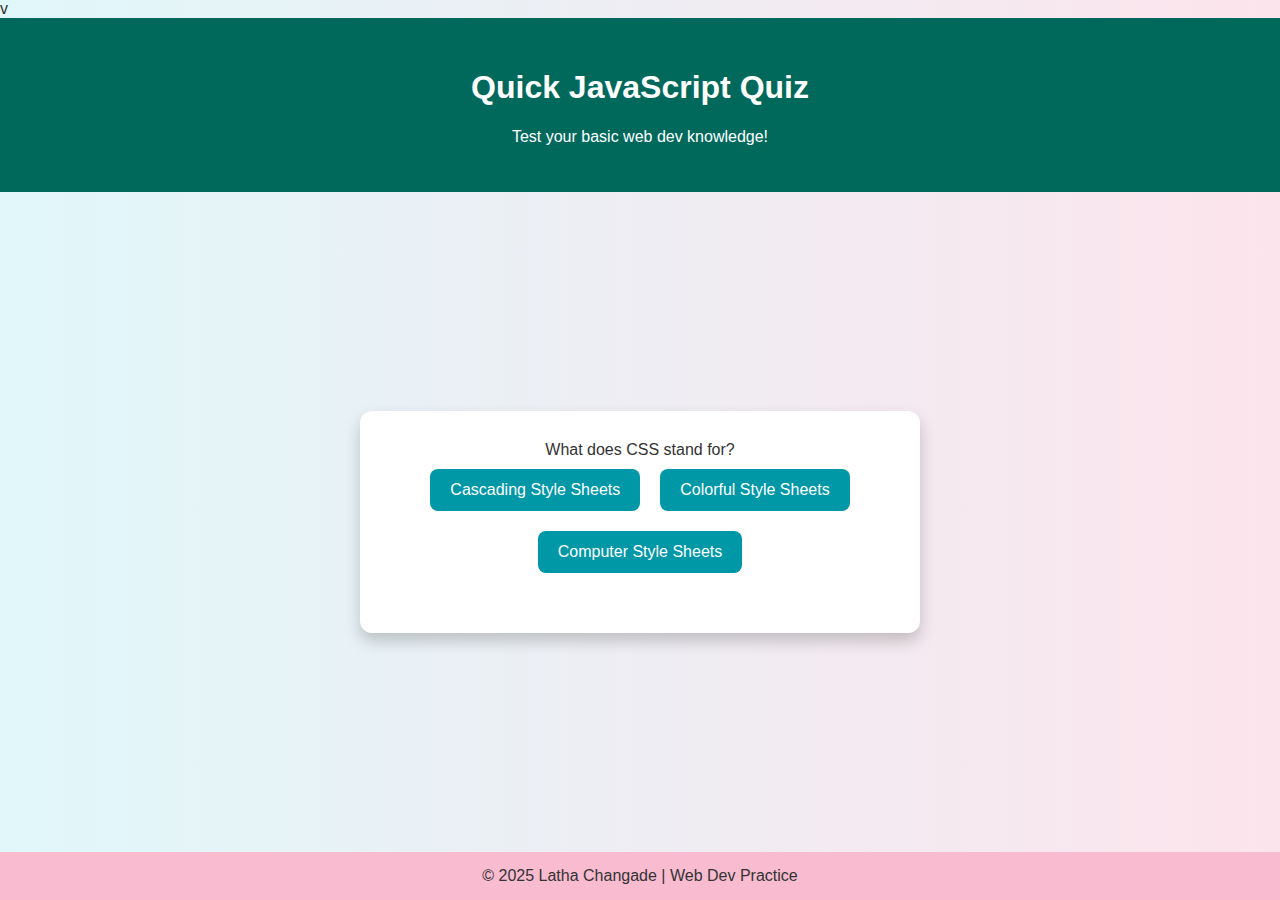
<file: Task 3/index.html>
v<!DOCTYPE html>
<html lang="en">
<head>
  <meta charset="UTF-8" />
  <meta name="viewport" content="width=device-width, initial-scale=1.0"/>
  <title>JavaScript Quiz</title>
  <link rel="stylesheet" href="style.css" />
</head>
<body>

  <header>
    <h1>Quick JavaScript Quiz</h1>
    <p>Test your basic web dev knowledge!</p>
  </header>

  <main>
    <section id="quiz">
      <div id="question" class="fade-in">Loading question...</div>
      <div id="answers" class="fade-in"></div>
      <p id="score"></p>
    </section>
  </main>

  <footer>
    &copy; 2025 Latha Changade | Web Dev Practice
  </footer>

  <script src="script.js"></script>
</body>
</html>
</file>
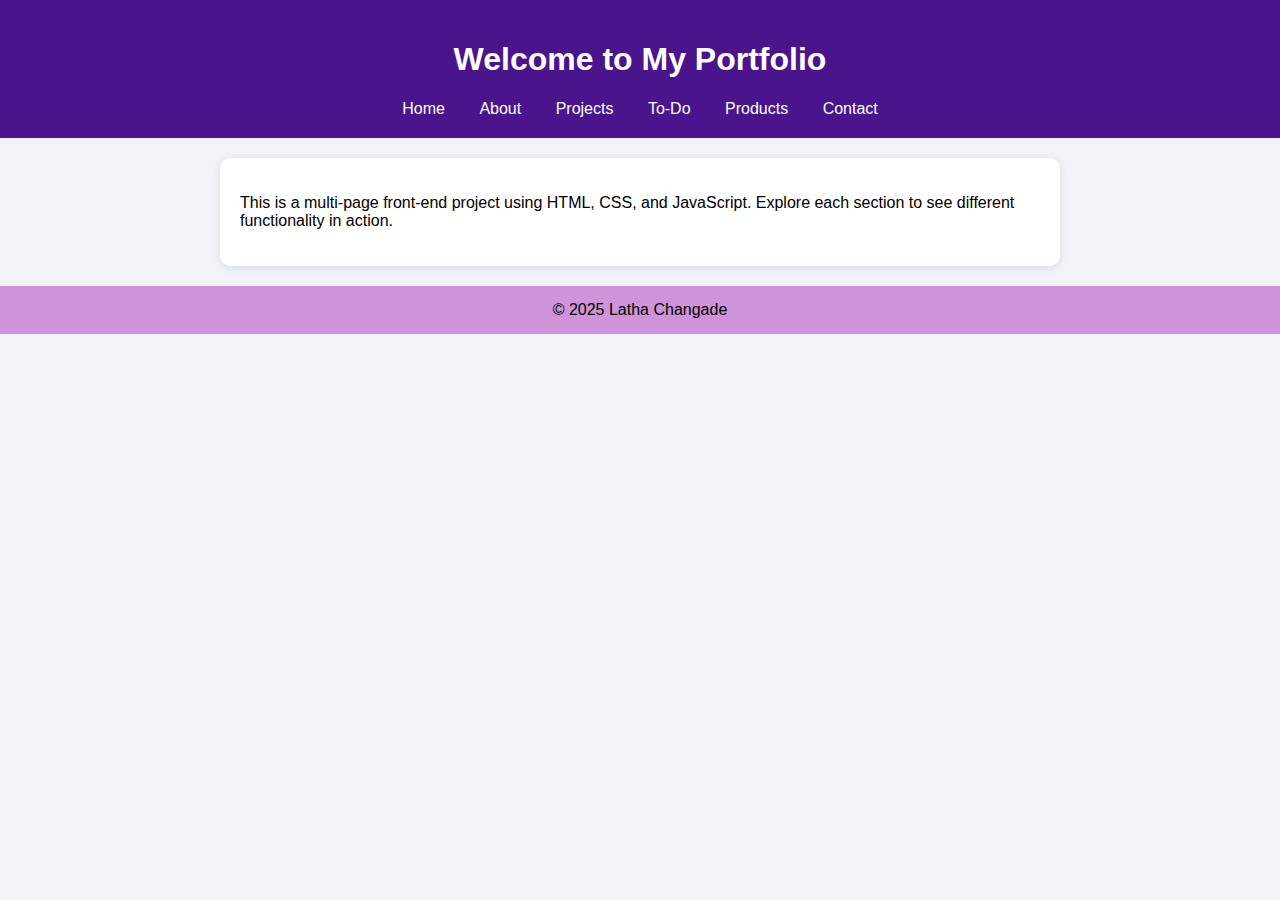
<file: Task 4/index.html>
<!DOCTYPE html>
<html>
<head>
  <title>Home | Latha's Portfolio</title>
  <link rel="stylesheet" href="style.css">
</head>
<body>
  <header>
    <h1>Welcome to My Portfolio</h1>
    <nav>
      <a href="index.html">Home</a>
      <a href="about.html">About</a>
      <a href="projects.html">Projects</a>
      <a href="todo.html">To-Do</a>
      <a href="products.html">Products</a>
      <a href="contact.html">Contact</a>
    </nav>
  </header>

  <section>
    <p>This is a multi-page front-end project using HTML, CSS, and JavaScript. Explore each section to see different functionality in action.</p>
  </section>

  <footer>&copy; 2025 Latha Changade</footer>
</body>
</html>
</file>
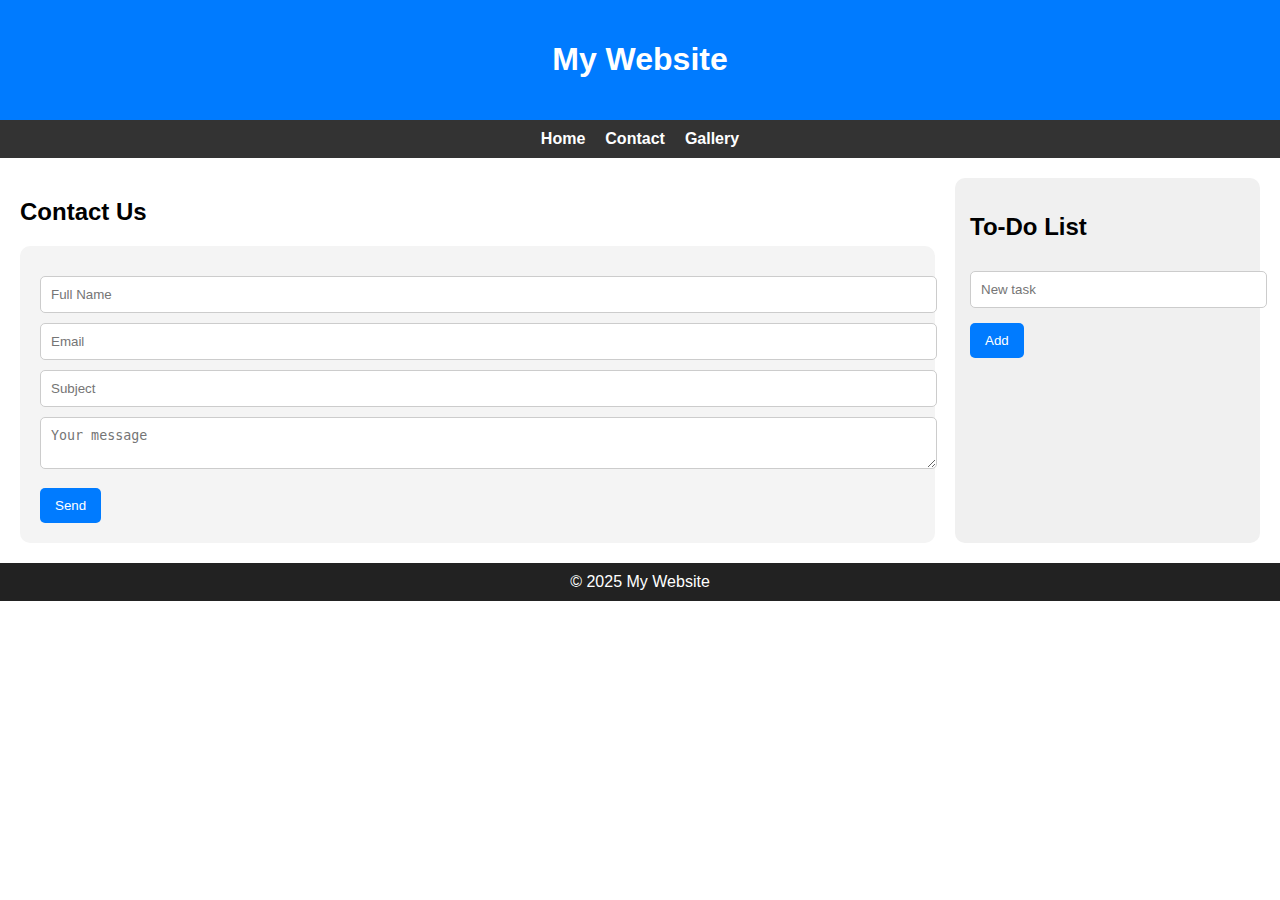
<file: Task2/index.html>
<!DOCTYPE html>
<html lang="en">
<head>
  <meta charset="UTF-8" />
  <meta name="viewport" content="width=device-width, initial-scale=1.0" />
  <title>Mini Project</title>
  <link rel="stylesheet" href="style.css" />
</head>
<body>

  <header>
    <h1>My Website</h1>
  </header>

  <nav>
    <a href="#">Home</a>
    <a href="#">Contact</a>
    <a href="#">Gallery</a>
  </nav>

  <div class="container">
    <main>
      <h2>Contact Us</h2>
      <form id="contactForm">
        <input type="text" id="name" placeholder="Full Name" required />
        <input type="email" id="email" placeholder="Email" required />
        <input type="text" id="subject" placeholder="Subject" required />
        <textarea id="message" placeholder="Your message" required></textarea>
        <button type="submit">Send</button>
      </form>
      <p id="formMessage" style="display: none; color: green;"></p>

    </main>

    <aside>
      <h2>To-Do List</h2>
      <input type="text" id="taskInput" placeholder="New task" />
      <button onclick="addTask()">Add</button>
      <ul id="taskList"></ul>
    </aside>
  </div>

  <footer>
    © 2025 My Website
  </footer>

  <script src="script.js"></script>
</body>
</html>
</file>
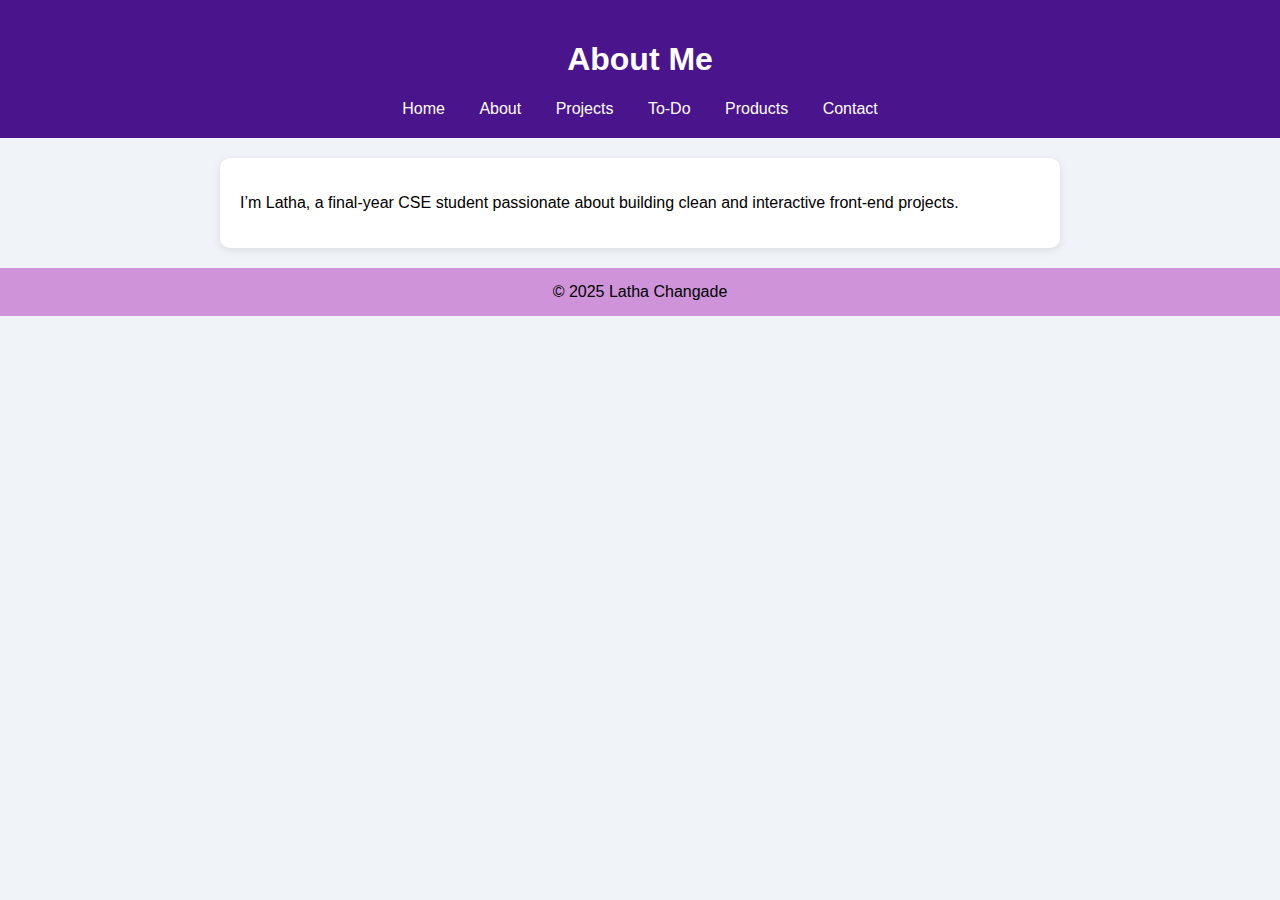
<file: Task 4/about.html>
<!DOCTYPE html>
<html>
<head>
  <title>About | Latha</title>
  <link rel="stylesheet" href="style.css">
</head>
<body>
  <header>
    <h1>About Me</h1>
    <nav>
      <a href="index.html">Home</a>
      <a href="about.html">About</a>
      <a href="projects.html">Projects</a>
      <a href="todo.html">To-Do</a>
      <a href="products.html">Products</a>
      <a href="contact.html">Contact</a>
    </nav>
  </header>

  <section>
    <p>I’m Latha, a final-year CSE student passionate about building clean and interactive front-end projects.</p>
  </section>

  <footer>&copy; 2025 Latha Changade</footer>
</body>
</html>
</file>
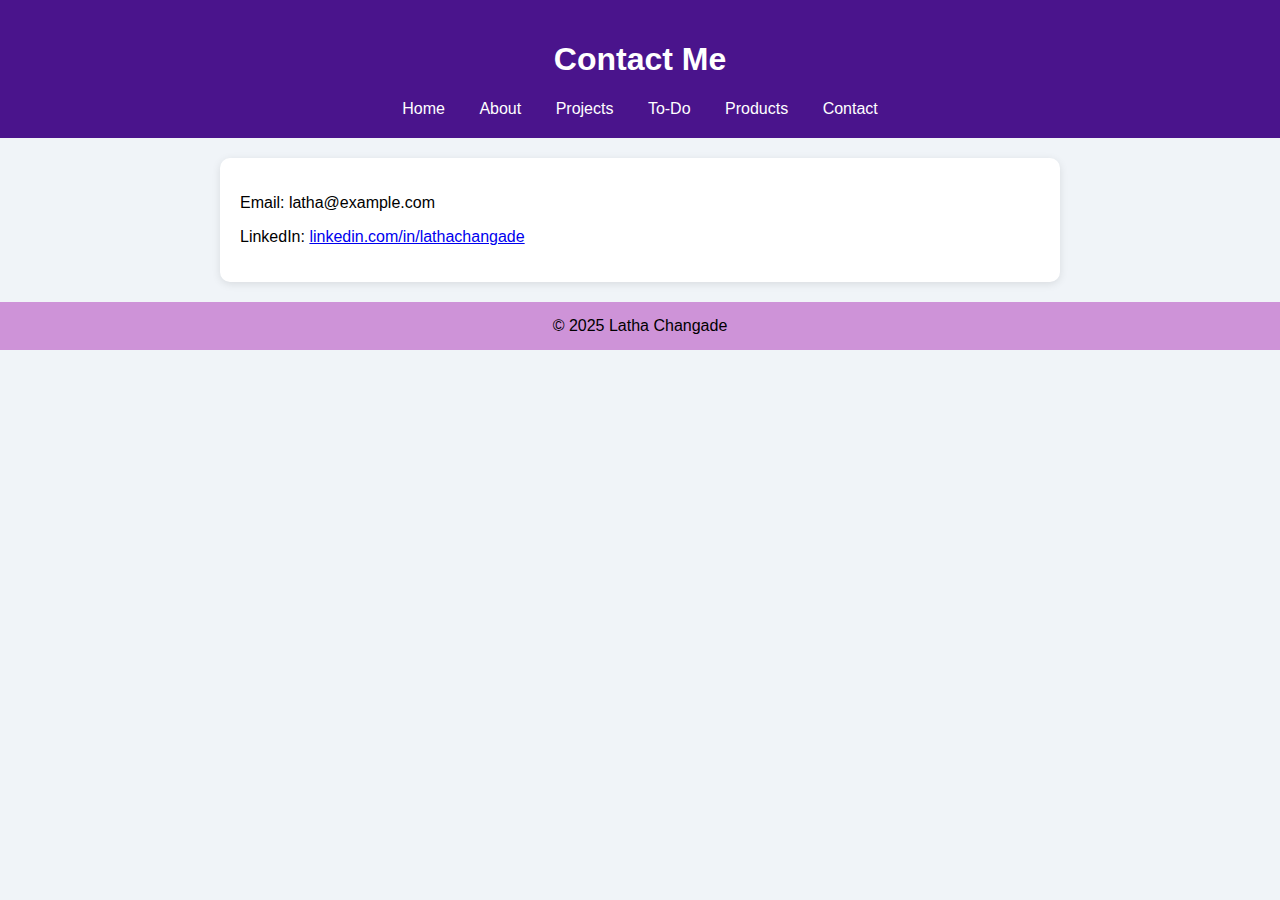
<file: Task 4/contact.html>
<!DOCTYPE html>
<html>
<head>
  <title>Contact | Latha</title>
  <link rel="stylesheet" href="style.css">
</head>
<body>
  <header>
    <h1>Contact Me</h1>
    <nav>
      <a href="index.html">Home</a>
      <a href="about.html">About</a>
      <a href="projects.html">Projects</a>
      <a href="todo.html">To-Do</a>
      <a href="products.html">Products</a>
      <a href="contact.html">Contact</a>
    </nav>
  </header>

  <section>
    <p>Email: latha@example.com</p>
    <p>LinkedIn: <a href="https://linkedin.com/in/lathachangade" target="_blank">linkedin.com/in/lathachangade</a></p>
  </section>

  <footer>&copy; 2025 Latha Changade</footer>
</body>
</html>
</file>
<file: Task 3/style.css>
body {
  font-family: 'Segoe UI', sans-serif;
  margin: 0;
  padding: 0;
  background: linear-gradient(to right, #e0f7fa, #fce4ec);
  color: #333;
  display: flex;
  flex-direction: column;
  min-height: 100vh;
}

header {
  background-color: #00695c;
  color: white;
  padding: 30px;
  text-align: center;
}

main {
  flex-grow: 1;
  display: flex;
  justify-content: center;
  align-items: center;
}

#quiz {
  background: white;
  padding: 30px;
  border-radius: 12px;
  box-shadow: 0 8px 16px rgba(0,0,0,0.2);
  max-width: 500px;
  width: 90%;
  text-align: center;
}

button {
  background-color: #0097a7;
  border: none;
  color: white;
  padding: 12px 20px;
  margin: 10px;
  border-radius: 8px;
  cursor: pointer;
  transition: background 0.3s ease;
  font-size: 1em;
}

button:hover {
  background-color: #00796b;
}

#score {
  font-weight: bold;
  font-size: 1.2em;
  margin-top: 20px;
}

footer {
  background-color: #f8bbd0;
  text-align: center;
  padding: 15px;
}

.fade-in {
  animation: fadeIn 0.5s ease-in-out;
}

@keyframes fadeIn {
  from { opacity: 0; transform: translateY(10px); }
  to   { opacity: 1; transform: translateY(0); }
}
</file>
<file: Task 4/style.css>
body {
  font-family: Arial, sans-serif;
  margin: 0;
  padding: 0;
  background: #f0f4f8;
}

header {
  background-color: #4a148c;
  color: white;
  padding: 20px;
  text-align: center;
}

nav a {
  color: #fff;
  margin: 0 15px;
  text-decoration: none;
}

section {
  background: white;
  margin: 20px auto;
  padding: 20px;
  border-radius: 10px;
  max-width: 800px;
  box-shadow: 0 2px 8px rgba(0,0,0,0.1);
}

h2 {
  color: #4a148c;
}

input, button, select {
  padding: 10px;
  margin: 10px 5px;
  font-size: 16px;
}

ul {
  list-style: none;
  padding: 0;
}

.product {
  background: #f3e5f5;
  margin: 10px 0;
  padding: 15px;
  border-radius: 8px;
}

footer {
  background: #ce93d8;
  text-align: center;
  padding: 15px;
}
</file>
<file: Task2/style.css>
body {
  font-family: Arial, sans-serif;
  margin: 0;
  padding: 0;
}

header {
  background-color: #007bff;
  color: white;
  text-align: center;
  padding: 20px;
}

nav {
  display: flex;
  justify-content: center;
  gap: 20px;
  background-color: #333;
  padding: 10px;
}
nav a {
  color: white;
  text-decoration: none;
  font-weight: bold;
}

.container {
  display: grid;
  grid-template-columns: 3fr 1fr;
  gap: 20px;
  padding: 20px;
}

form {
  background: #f4f4f4;
  padding: 20px;
  border-radius: 10px;
}
input, textarea {
  width: 100%;
  padding: 10px;
  margin-top: 10px;
  border-radius: 5px;
  border: 1px solid #ccc;
}
button {
  background: #007bff;
  color: white;
  padding: 10px 15px;
  border: none;
  margin-top: 15px;
  cursor: pointer;
  border-radius: 5px;
}

aside {
  background-color: #f0f0f0;
  padding: 15px;
  border-radius: 10px;
}

#taskList li {
  background: white;
  margin-top: 10px;
  padding: 8px;
  border-radius: 5px;
  cursor: pointer;
}

footer {
  text-align: center;
  padding: 10px;
  background-color: #222;
  color: white;
}

@media (max-width: 768px) {
  .container {
    grid-template-columns: 1fr;
  }
  nav {
    flex-direction: column;
    align-items: center;
  }
}
</file>
